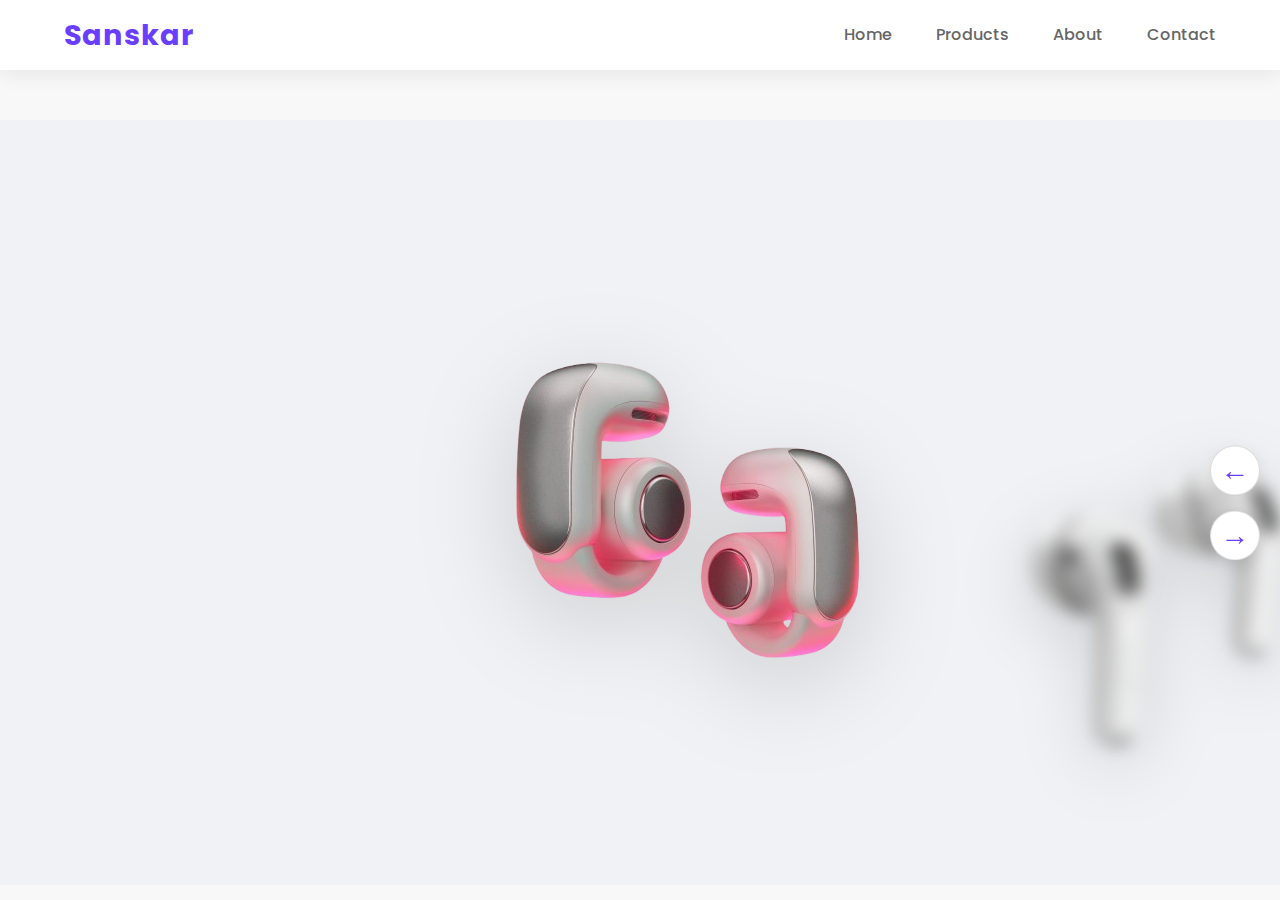
<file: index.html>
<!DOCTYPE html>
<html lang="en">
<head>
    <meta charset="UTF-8">
    <meta name="viewport" content="width=device-width, initial-scale=1.0">
    <title>Sanskar Audio</title>
    <link rel="stylesheet" href="styles.css">
    <link rel="icon" href="data:image/svg+xml,%3Csvg xmlns='http://www.w3.org/2000/svg' viewBox='0 0 100 100'%3E%3Ctext x='-5' y='90' font-size='100'%3E🎧%3C/text%3E%3C/svg%3E">
</head>
<body>

    <header>
        <div class="logo">
            Sanskar
        </div>
        <nav>
            <a href="#">Home</a>
            <a href="#">Products</a>
            <a href="#">About</a>
            <a href="#">Contact</a>
        </nav>
    </header>

    <div class="carousel">
        <div class="list">
            <div class="item">
                <img src="./images/61rZ6mSnVSL._SL1500_-removebg-preview (1).png" alt="PureSound Buds">
                <div class="introduce">
                    <div class="title">HIGH-FIDELITY SOUND</div>
                    <div class="topic">PureSound Buds</div>
                    <div class="des">
                        Experience unparalleled audio clarity with PureSound Buds. Designed for the true audiophile, every note comes alive.
                    </div>
                    <button class="seeMore">SEE MORE &#x2794;</button>
                </div>
                <div class="detail">
                    <div class="title">PureSound Buds Pro</div>
                    <div class="des">
                        Immersive soundscapes await. Featuring advanced audio codecs and custom drivers, these buds deliver studio-quality sound wherever you go.
                    </div>
                    <div class="specifications">
                        <div>
                            <p>DRIVER</p>
                            <p>10mm Dynamic</p>
                        </div>
                        <div>
                            <p>CODECS</p>
                            <p>AptX, LDAC</p>
                        </div>
                        <div>
                            <p>BATTERY</p>
                            <p>7 Hrs / 28 W Case</p>
                        </div>
                    </div>
                    <div class="checkout">
                        <button>ADD TO CART</button>
                        <button>BUY NOW</button>
                    </div>
                </div>
            </div>

            <div class="item">
                <img src="./images/CREA-1060_UOEB24_White_View2_Pink_RGB_7200x7200-removebg-preview.png" alt="Bloom Buds">
                <div class="introduce">
                    <div class="title">STYLE MEETS AUDIO</div>
                    <div class="topic">Bloom Buds</div>
                    <div class="des">
                        Elevate your look and your listening. Bloom Buds combine vibrant aesthetics with crystal-clear audio performance.
                    </div>
                    <button class="seeMore">SEE MORE &#x2794;</button>
                </div>
                <div class="detail">
                    <div class="title">Bloom Buds SE</div>
                    <div class="des">
                        Lightweight and colorful, these earbuds are designed for daily wear. Enjoy comfortable fit and reliable sound for all your favorite tunes.
                    </div>
                    <div class="specifications">
                        <div>
                            <p>DESIGN</p>
                            <p>Ergonomic</p>
                        </div>
                        <div>
                            <p>COLORS</p>
                            <p>Pastel Range</p>
                        </div>
                        <div>
                            <p>WEIGHT</p>
                            <p>4g Each</p>
                        </div>
                    </div>
                    <div class="checkout">
                        <button>ADD TO CART</button>
                        <button>BUY NOW</button>
                    </div>
                </div>
            </div>

            <div class="item">
                <img src="./images/ear-pods-on-transparent-background-png-removebg-preview.png" alt="Aero Pods">
                <div class="introduce">
                    <div class="title">EFFORTLESS CONNECT</div>
                    <div class="topic">Aero Pods</div>
                    <div class="des">
                        Seamless pairing and intuitive controls define the Aero Pods, making your listening experience truly effortless.
                    </div>
                    <button class="seeMore">SEE MORE &#x2794;</button>
                </div>
                <div class="detail">
                    <div class="title">Aero Pods Max</div>
                    <div class="des">
                        Quick-connect technology ensures you're always ready to go. Enjoy crisp calls and dynamic music playback with ease.
                    </div>
                    <div class="specifications">
                        <div>
                            <p>PAIRING</p>
                            <p>Instant</p>
                        </div>
                        <div>
                            <p>CONTROLS</p>
                            <p>Tap & Swipe</p>
                        </div>
                        <div>
                            <p>MIC</p>
                            <p>Dual Beamforming</p>
                        </div>
                    </div>
                    <div class="checkout">
                        <button>ADD TO CART</button>
                        <button>BUY NOW</button>
                    </div>
                </div>
            </div>

            <div class="item">
                <img src="./images/JBL-Tune-Beam-Wireless-ANC-Earbuds-removebg-preview.png" alt="Pulse Earbuds">
                <div class="introduce">
                    <div class="title">DYNAMIC BEATS</div>
                    <div class="topic">Pulse Earbuds</div>
                    <div class="des">
                        Feel the rhythm with Pulse Earbuds. Designed for powerful bass and energetic sound that moves with you.
                    </div>
                    <button class="seeMore">SEE MORE &#x2794;</button>
                </div>
                <div class="detail">
                    <div class="title">Pulse Earbuds XR</div>
                    <div class="des">
                        Ignite your workouts with powerful, distortion-free bass and a secure, sweat-resistant fit. Your ultimate fitness companion.
                    </div>
                    <div class="specifications">
                        <div>
                            <p>BASS</p>
                            <p>Enhanced</p>
                        </div>
                        <div>
                            <p>DURABILITY</p>
                            <p>IPX5 Rated</p>
                        </div>
                        <div>
                            <p>FIT</p>
                            <p>Sport Wing</p>
                        </div>
                    </div>
                    <div class="checkout">
                        <button>ADD TO CART</button>
                        <button>BUY NOW</button>
                    </div>
                </div>
            </div>

            <div class="item">
                <img src="./images/v6-tws-bluetooth-5-0-earbuds-black-1571980423140-removebg-preview.png" alt="Stealth Buds">
                <div class="introduce">
                    <div class="title">DISCREET POWER</div>
                    <div class="topic">Stealth Buds</div>
                    <div class="des">
                        Small in size, massive in sound. Stealth Buds offer high-performance audio in an incredibly discreet package.
                    </div>
                    <button class="seeMore">SEE MORE &#x2794;</button>
                </div>
                <div class="detail">
                    <div class="title">Stealth Buds Mini</div>
                    <div class="des">
                        Barely visible, yet always present. Enjoy rich, full-bodied sound from earbuds so compact you'll forget they're there.
                    </div>
                    <div class="specifications">
                        <div>
                            <p>SIZE</p>
                            <p>Ultra-Compact</p>
                        </div>
                        <div>
                            <p>CONNECT</p>
                            <p>Bluetooth 5.2</p>
                        </div>
                        <div>
                            <p>CONTROLS</p>
                            <p>Invisible Touch</p>
                        </div>
                    </div>
                    <div class="checkout">
                        <button>ADD TO CART</button>
                        <button>BUY NOW</button>
                    </div>
                </div>
            </div>

            <div class="item">
                <img src="./images/OIP-removebg-preview 435.png" alt="ProFlow Earbuds">
                <div class="introduce">
                    <div class="title">PROFESSIONAL GRADE</div>
                    <div class="topic">ProFlow Earbuds</div>
                    <div class="des">
                        Engineered for clarity in calls and precision in music, ProFlow Earbuds meet the demands of your busy life.
                    </div>
                    <button class="seeMore">SEE MORE &#x2794;</button>
                </div>
                <div class="detail">
                    <div class="title">ProFlow Earbuds Plus</div>
                    <div class="des">
                        Crystal-clear voice pickup and balanced audio delivery make these perfect for work and play. Long-lasting comfort and battery.
                    </div>
                    <div class="specifications">
                        <div>
                            <p>MICROPHONE</p>
                            <p>cVc Noise Canc.</p>
                        </div>
                        <div>
                            <p>BATTERY</p>
                            <p>9 Hrs / 36 W Case</p>
                        </div>
                        <div>
                            <p>CHARGING</p>
                            <p>Wireless</p>
                        </div>
                    </div>
                    <div class="checkout">
                        <button>ADD TO CART</button>
                        <button>BUY NOW</button>
                    </div>
                </div>
            </div>

        </div>

        <div class="arrows">
            <button id="prev">&#x2190;</button> <button id="next">&#x2192;</button> </div>

        <button id="back">BACK TO LIST</button>
    </div>

    <script src="script.js"></script>
</body>
</html>
</file>
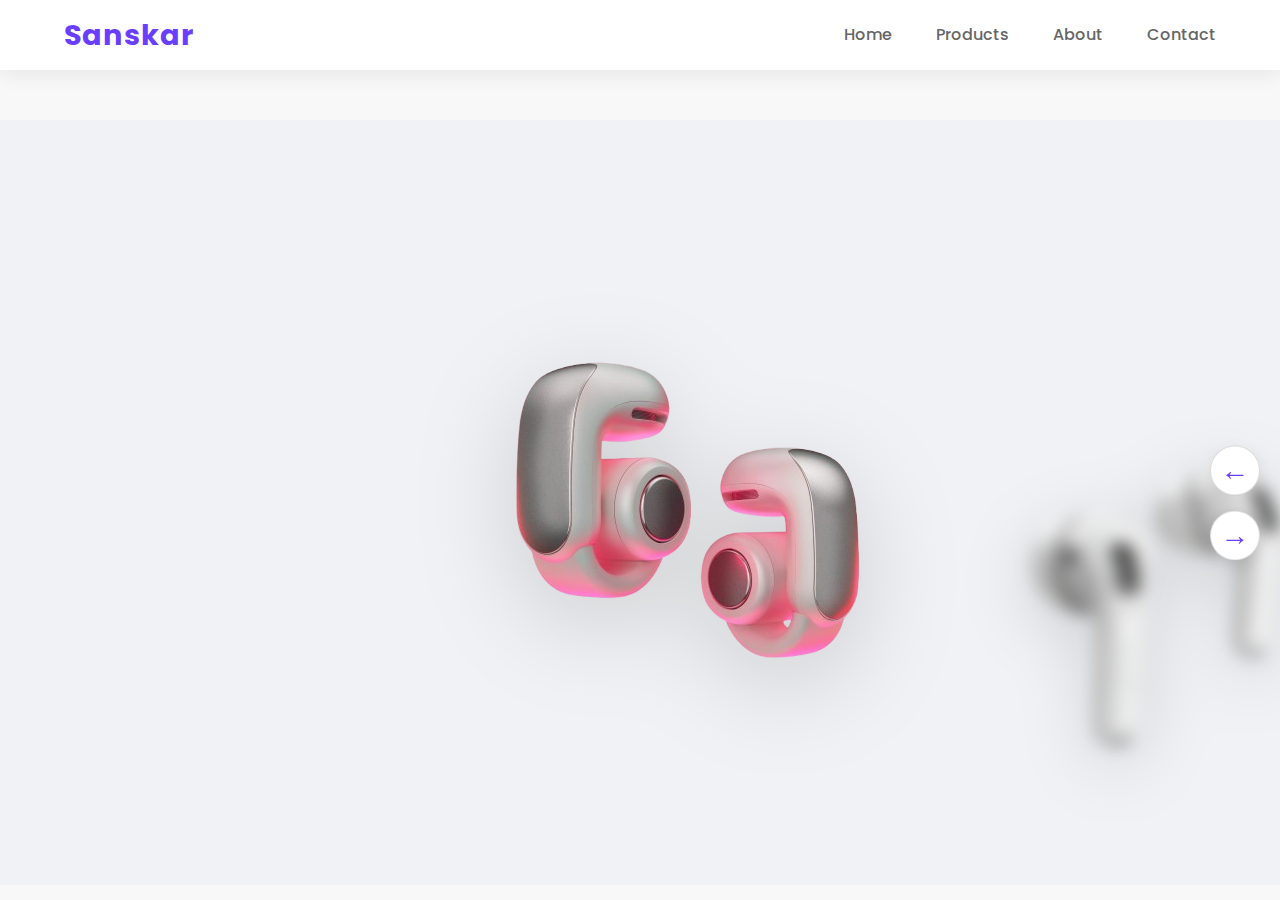
<file: main.html>
<!DOCTYPE html>
<html lang="en">
<head>
    <meta charset="UTF-8">
    <meta name="viewport" content="width=device-width, initial-scale=1.0">
    <title>Sanskar Audio</title>
    <link rel="stylesheet" href="styles.css">
    <link rel="icon" href="data:image/svg+xml,%3Csvg xmlns='http://www.w3.org/2000/svg' viewBox='0 0 100 100'%3E%3Ctext x='-5' y='90' font-size='100'%3E🎧%3C/text%3E%3C/svg%3E">
</head>
<body>

    <header>
        <div class="logo">
            Sanskar
        </div>
        <nav>
            <a href="#">Home</a>
            <a href="#">Products</a>
            <a href="#">About</a>
            <a href="#">Contact</a>
        </nav>
    </header>

    <div class="carousel">
        <div class="list">
            <div class="item">
                <img src="./images/61rZ6mSnVSL._SL1500_-removebg-preview (1).png" alt="PureSound Buds">
                <div class="introduce">
                    <div class="title">HIGH-FIDELITY SOUND</div>
                    <div class="topic">PureSound Buds</div>
                    <div class="des">
                        Experience unparalleled audio clarity with PureSound Buds. Designed for the true audiophile, every note comes alive.
                    </div>
                    <button class="seeMore">SEE MORE &#x2794;</button>
                </div>
                <div class="detail">
                    <div class="title">PureSound Buds Pro</div>
                    <div class="des">
                        Immersive soundscapes await. Featuring advanced audio codecs and custom drivers, these buds deliver studio-quality sound wherever you go.
                    </div>
                    <div class="specifications">
                        <div>
                            <p>DRIVER</p>
                            <p>10mm Dynamic</p>
                        </div>
                        <div>
                            <p>CODECS</p>
                            <p>AptX, LDAC</p>
                        </div>
                        <div>
                            <p>BATTERY</p>
                            <p>7 Hrs / 28 W Case</p>
                        </div>
                    </div>
                    <div class="checkout">
                        <button>ADD TO CART</button>
                        <button>BUY NOW</button>
                    </div>
                </div>
            </div>

            <div class="item">
                <img src="./images/CREA-1060_UOEB24_White_View2_Pink_RGB_7200x7200-removebg-preview.png" alt="Bloom Buds">
                <div class="introduce">
                    <div class="title">STYLE MEETS AUDIO</div>
                    <div class="topic">Bloom Buds</div>
                    <div class="des">
                        Elevate your look and your listening. Bloom Buds combine vibrant aesthetics with crystal-clear audio performance.
                    </div>
                    <button class="seeMore">SEE MORE &#x2794;</button>
                </div>
                <div class="detail">
                    <div class="title">Bloom Buds SE</div>
                    <div class="des">
                        Lightweight and colorful, these earbuds are designed for daily wear. Enjoy comfortable fit and reliable sound for all your favorite tunes.
                    </div>
                    <div class="specifications">
                        <div>
                            <p>DESIGN</p>
                            <p>Ergonomic</p>
                        </div>
                        <div>
                            <p>COLORS</p>
                            <p>Pastel Range</p>
                        </div>
                        <div>
                            <p>WEIGHT</p>
                            <p>4g Each</p>
                        </div>
                    </div>
                    <div class="checkout">
                        <button>ADD TO CART</button>
                        <button>BUY NOW</button>
                    </div>
                </div>
            </div>

            <div class="item">
                <img src="./images/ear-pods-on-transparent-background-png-removebg-preview.png" alt="Aero Pods">
                <div class="introduce">
                    <div class="title">EFFORTLESS CONNECT</div>
                    <div class="topic">Aero Pods</div>
                    <div class="des">
                        Seamless pairing and intuitive controls define the Aero Pods, making your listening experience truly effortless.
                    </div>
                    <button class="seeMore">SEE MORE &#x2794;</button>
                </div>
                <div class="detail">
                    <div class="title">Aero Pods Max</div>
                    <div class="des">
                        Quick-connect technology ensures you're always ready to go. Enjoy crisp calls and dynamic music playback with ease.
                    </div>
                    <div class="specifications">
                        <div>
                            <p>PAIRING</p>
                            <p>Instant</p>
                        </div>
                        <div>
                            <p>CONTROLS</p>
                            <p>Tap & Swipe</p>
                        </div>
                        <div>
                            <p>MIC</p>
                            <p>Dual Beamforming</p>
                        </div>
                    </div>
                    <div class="checkout">
                        <button>ADD TO CART</button>
                        <button>BUY NOW</button>
                    </div>
                </div>
            </div>

            <div class="item">
                <img src="./images/JBL-Tune-Beam-Wireless-ANC-Earbuds-removebg-preview.png" alt="Pulse Earbuds">
                <div class="introduce">
                    <div class="title">DYNAMIC BEATS</div>
                    <div class="topic">Pulse Earbuds</div>
                    <div class="des">
                        Feel the rhythm with Pulse Earbuds. Designed for powerful bass and energetic sound that moves with you.
                    </div>
                    <button class="seeMore">SEE MORE &#x2794;</button>
                </div>
                <div class="detail">
                    <div class="title">Pulse Earbuds XR</div>
                    <div class="des">
                        Ignite your workouts with powerful, distortion-free bass and a secure, sweat-resistant fit. Your ultimate fitness companion.
                    </div>
                    <div class="specifications">
                        <div>
                            <p>BASS</p>
                            <p>Enhanced</p>
                        </div>
                        <div>
                            <p>DURABILITY</p>
                            <p>IPX5 Rated</p>
                        </div>
                        <div>
                            <p>FIT</p>
                            <p>Sport Wing</p>
                        </div>
                    </div>
                    <div class="checkout">
                        <button>ADD TO CART</button>
                        <button>BUY NOW</button>
                    </div>
                </div>
            </div>

            <div class="item">
                <img src="./images/v6-tws-bluetooth-5-0-earbuds-black-1571980423140-removebg-preview.png" alt="Stealth Buds">
                <div class="introduce">
                    <div class="title">DISCREET POWER</div>
                    <div class="topic">Stealth Buds</div>
                    <div class="des">
                        Small in size, massive in sound. Stealth Buds offer high-performance audio in an incredibly discreet package.
                    </div>
                    <button class="seeMore">SEE MORE &#x2794;</button>
                </div>
                <div class="detail">
                    <div class="title">Stealth Buds Mini</div>
                    <div class="des">
                        Barely visible, yet always present. Enjoy rich, full-bodied sound from earbuds so compact you'll forget they're there.
                    </div>
                    <div class="specifications">
                        <div>
                            <p>SIZE</p>
                            <p>Ultra-Compact</p>
                        </div>
                        <div>
                            <p>CONNECT</p>
                            <p>Bluetooth 5.2</p>
                        </div>
                        <div>
                            <p>CONTROLS</p>
                            <p>Invisible Touch</p>
                        </div>
                    </div>
                    <div class="checkout">
                        <button>ADD TO CART</button>
                        <button>BUY NOW</button>
                    </div>
                </div>
            </div>

            <div class="item">
                <img src="./images/OIP-removebg-preview 435.png" alt="ProFlow Earbuds">
                <div class="introduce">
                    <div class="title">PROFESSIONAL GRADE</div>
                    <div class="topic">ProFlow Earbuds</div>
                    <div class="des">
                        Engineered for clarity in calls and precision in music, ProFlow Earbuds meet the demands of your busy life.
                    </div>
                    <button class="seeMore">SEE MORE &#x2794;</button>
                </div>
                <div class="detail">
                    <div class="title">ProFlow Earbuds Plus</div>
                    <div class="des">
                        Crystal-clear voice pickup and balanced audio delivery make these perfect for work and play. Long-lasting comfort and battery.
                    </div>
                    <div class="specifications">
                        <div>
                            <p>MICROPHONE</p>
                            <p>cVc Noise Canc.</p>
                        </div>
                        <div>
                            <p>BATTERY</p>
                            <p>9 Hrs / 36 W Case</p>
                        </div>
                        <div>
                            <p>CHARGING</p>
                            <p>Wireless</p>
                        </div>
                    </div>
                    <div class="checkout">
                        <button>ADD TO CART</button>
                        <button>BUY NOW</button>
                    </div>
                </div>
            </div>

        </div>

        <div class="arrows">
            <button id="prev">&#x2190;</button> <button id="next">&#x2192;</button> </div>

        <button id="back">BACK TO LIST</button>
    </div>

    <script src="script.js"></script>
</body>
</html>
</file>
<file: styles.css>
/* --- Global Styles --- */
/* Poppins for general text */
@import url('https://fonts.googleapis.com/css2?family=Poppins:wght@300;400;500;600;700;800;900&display=swap');

/* Basic reset for consistent styling */
* {
    margin: 0;
    padding: 0;
    box-sizing: border-box;
}

body {
    background-color: #F8F8F8; /* A slightly warmer, modern off-white */
    font-family: 'Poppins', sans-serif; /* Poppins as the primary font */
    color: #333; /* Darker text for better readability */
    overflow-x: hidden; /* Prevent horizontal scroll issues */
    line-height: 1.6;
}

:root {
    /* Adjusted transition variables for a slightly different feel */
    --item1-transform: translateX(-110%) translateY(-7%) scale(1.6); /* Slightly more aggressive transform */
    --item1-filter: blur(35px); /* Increased blur */
    --item1-zIndex: 11;
    --item1-opacity: 0;

    --item2-transform: translateX(0); /* Active item */
    --item2-filter: blur(0px);
    --item2-zIndex: 10;
    --item2-opacity: 1;

    --item3-transform: translate(60%, 15%) scale(0.7); /* **Adjusted: More to right, smaller** */
    --item3-filter: blur(12px);
    --item3-zIndex: 9;
    --item3-opacity: 1;

    --item4-transform: translate(110%, 25%) scale(0.4); /* **Adjusted: More to right, much smaller** */
    --item4-filter: blur(35px);
    --item4-zIndex: 8;
    --item4-opacity: 1;

    --item5-transform: translate(150%, 35%) scale(0.2); /* **Adjusted: More to right, even smaller** */
    --item5-filter: blur(45px);
    --item5-zIndex: 7;
    --item5-opacity: 0;

    /* Initial state for items beyond the visible 5 (e.g., the 6th item) */
    --item6-initial-transform: translate(170%, 40%) scale(0.1); /* Even smaller and further */
    --item6-initial-filter: blur(50px);
    --item6-initial-opacity: 0;
    --item6-initial-zIndex: 6;

    /* New variables for consistent colors and better theming */
    --primary-color: #693EFF; /* Your existing purple */
    --accent-color: #FF5C5C; /* A vibrant accent for highlights */
    --text-dark: #1A1A1A;
    --text-light: #666;
    --border-light: rgba(85, 85, 85, 0.2);
    --shadow-light: rgba(0, 0, 0, 0.08);
    --shadow-medium: rgba(0, 0, 0, 0.15);
    --gradient-start: #3A1C71;
    --gradient-end: #D76D77;
}

/* --- Header Styling --- */
header {
    width: 100%;
    max-width: 1400px;
    display: flex;
    justify-content: space-between;
    align-items: center;
    margin: auto;
    height: 70px;
    padding: 0 5%;
    background: #FFFFFF;
    box-shadow: 0 4px 20px var(--shadow-light);
    position: relative;
    z-index: 100;
}

header .logo {
    font-family: 'Poppins', sans-serif;
    font-weight: 700;
    font-size: 1.8em;
    color: var(--primary-color);
    letter-spacing: 1px;
}

header nav a {
    margin-left: 40px;
    text-decoration: none;
    color: var(--text-light);
    font-weight: 500;
    transition: color 0.3s ease-in-out, transform 0.2s ease;
    position: relative;
    padding: 5px 0;
}

header nav a::after {
    content: '';
    position: absolute;
    width: 0;
    height: 2px;
    background-color: var(--primary-color);
    left: 0;
    bottom: 0;
    transition: width 0.3s ease-in-out;
}

header nav a:hover {
    color: var(--primary-color);
    transform: translateY(-2px);
}

header nav a:hover::after {
    width: 100%;
}

/* --- Carousel --- */
.carousel {
    position: relative;
    height: 85vh;
    overflow: hidden;
    margin-top: 50px;
    display: flex;
    align-items: center;
    background-color: #F0F2F5;
}

.carousel::before {
    width: 550px;
    height: 350px;
    content: '';
    background-image: linear-gradient(70deg, var(--gradient-start), var(--gradient-end));
    position: absolute;
    z-index: -1;
    border-radius: 30% 70% 50% 50% / 60% 40% 60% 40%;
    filter: blur(180px);
    top: 50%;
    left: 50%;
    transform: translate(-10%, -50%);
    transition: transform 1.2s cubic-bezier(0.65, 0, 0.35, 1), filter 1s ease-in-out;
}

.carousel.showDetail::before {
    transform: translate(-100%, -50%) rotate(90deg) scale(1.2);
    filter: blur(150px);
}

.carousel .list {
    position: absolute;
    width: 100%;
    max-width: 1400px;
    height: 90%;
    left: 50%;
    transform: translateX(-50%);
    display: flex;
    align-items: center;
}

.carousel .list .item {
    position: absolute;
    left: 0%;
    width: 70%;
    height: 100%;
    font-size: 16px;
    transition: left 0.6s cubic-bezier(0.65, 0, 0.35, 1),
                opacity 0.6s cubic-bezier(0.65, 0, 0.35, 1),
                width 0.6s cubic-bezier(0.65, 0, 0.35, 1);
    display: flex;
    align-items: center;
    justify-content: center;
    pointer-events: none;
}

/* Initial state for the 6th item and beyond */
.carousel .list .item:nth-child(n + 6) {
    transform: var(--item6-initial-transform);
    filter: var(--item6-initial-filter);
    opacity: var(--item6-initial-opacity);
    z-index: var(--item6-initial-zIndex);
    pointer-events: none;
}

/* Active item (nth-child(2)) receives focus */
.carousel .list .item:nth-child(2) {
    z-index: var(--item2-zIndex);
    transform: var(--item2-transform);
    filter: var(--item2-filter);
    pointer-events: auto;
}

.carousel .list .item img {
    width: auto;
    max-width: 600px;
    position: absolute;
    right: -5%; /* **Adjusted: Moved further right from 5% to -5%** */
    top: 50%;
    transform: translateY(-50%);
    transition: right 1.5s cubic-bezier(0.65, 0, 0.35, 1), transform 0.5s ease-in-out;
    filter: drop-shadow(0 25px 50px var(--shadow-medium));
    z-index: 1;
}

.carousel .list .item:nth-child(2) img:hover {
    transform: translateY(-50%) scale(1.05);
}

/* --- Introduce Section (for current item) --- */
.carousel .list .item .introduce {
    opacity: 0;
    pointer-events: none;
    position: absolute;
    top: 50%;
    left: 10%;
    transform: translateY(-50%);
    width: 40%;
    max-width: 400px;
    text-align: left;
    padding-right: 30px;
    z-index: 20;
    transition: opacity 0.5s ease-in-out; /* Added for smoother fade */
}

.carousel .list .item:nth-child(2) .introduce {
    opacity: 1;
    pointer-events: auto;
    transition: opacity 0.5s ease-in-out;
}

.carousel .list .item .introduce .title {
    font-size: 1.1em;
    font-weight: 600;
    line-height: 1em;
    color: var(--accent-color);
    text-transform: uppercase;
    letter-spacing: 2px;
    margin-bottom: 10px;
}

.carousel .list .item .introduce .topic {
    font-size: 4.8em;
    font-weight: 800;
    line-height: 1.1;
    color: var(--text-dark);
    margin-bottom: 25px;
    text-shadow: 2px 2px 5px rgba(0, 0, 0, 0.05);
}

.carousel .list .item .introduce .des {
    font-size: 1em;
    color: var(--text-light);
    line-height: 1.7;
    margin-bottom: 35px;
    overflow: hidden;
    text-overflow: ellipsis;
    display: -webkit-box;
    -webkit-line-clamp: 4;
    -webkit-box-orient: vertical;
}

.carousel .list .item .introduce .seeMore {
    font-family: 'Poppins', sans-serif;
    margin-top: 1.5em;
    padding: 14px 35px;
    border: none;
    background-color: var(--primary-color);
    color: #fff;
    font-weight: 600;
    letter-spacing: 1px;
    border-radius: 50px;
    cursor: pointer;
    transition: background-color 0.3s ease-in-out, transform 0.2s ease, box-shadow 0.3s ease;
    box-shadow: 0 10px 25px rgba(105, 62, 255, 0.35);
    z-index: 25;
    position: relative;
}

.carousel .list .item .introduce .seeMore:hover {
    background-color: #532ce5;
    transform: translateY(-4px);
    box-shadow: 0 15px 30px rgba(105, 62, 255, 0.45);
}

/* --- Item Positioning & Filtering --- */
.carousel .list .item:nth-child(1) {
    transform: var(--item1-transform);
    filter: var(--item1-filter);
    z-index: var(--item1-zIndex);
    opacity: var(--item1-opacity);
    pointer-events: none;
}

.carousel .list .item:nth-child(3) {
    transform: var(--item3-transform);
    filter: var(--item3-filter);
    z-index: var(--item3-zIndex);
}

.carousel .list .item:nth-child(4) {
    transform: var(--item4-transform);
    filter: var(--item4-filter);
    z-index: var(--item4-zIndex);
}

.carousel .list .item:nth-child(5) {
    transform: var(--item5-transform);
    filter: var(--item5-filter);
    opacity: var(--item5-opacity);
    pointer-events: none;
}

/* --- Animation for text in active item --- */
.carousel .list .item:nth-child(2) .introduce .title,
.carousel .list .item:nth-child(2) .introduce .topic,
.carousel .list .item:nth-child(2) .introduce .des,
.carousel .list .item:nth-child(2) .introduce .seeMore {
    opacity: 0;
    animation: showContent 0.8s cubic-bezier(0.25, 0.46, 0.45, 0.94) 1 forwards;
}

@keyframes showContent {
    from {
        transform: translateY(40px);
        filter: blur(15px);
        opacity: 0;
    }
    to {
        transform: translateY(0);
        opacity: 1;
        filter: blur(0px);
    }
}

.carousel .list .item:nth-child(2) .introduce .title {
    animation-delay: 0.9s;
}
.carousel .list .item:nth-child(2) .introduce .topic {
    animation-delay: 1.1s;
}
.carousel .list .item:nth-child(2) .introduce .des {
    animation-delay: 1.3s;
}
.carousel .list .item:nth-child(2) .introduce .seeMore {
    animation-delay: 1.5s;
}

/* --- Next/Previous Click Animations --- */
.carousel.next .item:nth-child(1) {
    animation: transformFromPosition2 0.5s ease-in-out 1 forwards;
}
@keyframes transformFromPosition2 {
    from {
        transform: var(--item2-transform);
        filter: var(--item2-filter);
        opacity: var(--item2-opacity);
    }
}
.carousel.next .item:nth-child(2) {
    animation: transformFromPosition3 0.7s ease-in-out 1 forwards;
}
@keyframes transformFromPosition3 {
    from {
        transform: var(--item3-transform);
        filter: var(--item3-filter);
        opacity: var(--item3-opacity);
    }
}
.carousel.next .item:nth-child(3) {
    animation: transformFromPosition4 0.9s ease-in-out 1 forwards;
}
@keyframes transformFromPosition4 {
    from {
        transform: var(--item4-transform);
        filter: var(--item4-filter);
        opacity: var(--item4-opacity);
    }
}
.carousel.next .item:nth-child(4) {
    animation: transformFromPosition5 1.1s ease-in-out 1 forwards;
}
@keyframes transformFromPosition5 {
    from {
        transform: var(--item5-transform);
        filter: var(--item5-filter);
        opacity: var(--item5-opacity);
    }
}
.carousel.next .item:nth-child(5) {
    animation: transformFromPosition6 1.3s ease-in-out 1 forwards;
}
@keyframes transformFromPosition6 {
    from {
        transform: var(--item6-initial-transform);
        filter: var(--item6-initial-filter);
        opacity: var(--item6-initial-opacity);
    }
}

/* --- Previous Click Animations --- */
.carousel.prev .list .item:nth-child(6) {
    animation: transformFromPosition5 0.5s ease-in-out 1 forwards;
}
.carousel.prev .list .item:nth-child(5) {
    animation: transformFromPosition4 0.7s ease-in-out 1 forwards;
}
.carousel.prev .list .item:nth-child(4) {
    animation: transformFromPosition3 0.9s ease-in-out 1 forwards;
}
.carousel.prev .list .item:nth-child(3) {
    animation: transformFromPosition2 1.1s ease-in-out 1 forwards;
}
.carousel.prev .list .item:nth-child(2) {
    animation: transformFromPosition1 1.3s ease-in-out 1 forwards;
}
@keyframes transformFromPosition1 {
    from {
        transform: var(--item1-transform);
        filter: var(--item1-filter);
        opacity: var(--item1-opacity);
    }
}

/* --- Detail View --- */
.carousel .list .item .detail {
    position: absolute;
    top: 50%;
    right: 0;
    transform: translateY(-50%);
    width: 50%;
    max-width: 600px;
    height: 100%;
    display: flex;
    flex-direction: column;
    justify-content: center;
    align-items: flex-start;
    text-align: left;
    background: rgba(255, 255, 255, 0.95);
    backdrop-filter: blur(15px);
    padding: 40px;
    border-left: 1px solid rgba(0, 0, 0, 0.05);
    box-shadow: -10px 0 30px rgba(0, 0, 0, 0.1);
    opacity: 0;
    pointer-events: none;
    transition: opacity 0.6s ease-in-out;
    z-index: 20;
}

/* Specific styles for active detail view */
.carousel.showDetail .list .item:nth-child(3),
.carousel.showDetail .list .item:nth-child(4),
.carousel.showDetail .list .item:nth-child(5),
.carousel.showDetail .list .item:nth-child(6) {
    left: 100%;
    opacity: 0;
    pointer-events: none;
}

.carousel.showDetail .list .item:nth-child(2) {
    width: 100%;
}

.carousel.showDetail .list .item:nth-child(2) .introduce {
    opacity: 0;
    pointer-events: none;
}

.carousel.showDetail .list .item:nth-child(2) img {
    right: auto;
    left: 20%; /* **Adjusted: Moves less to left when in detail view** */
    transform: translateY(-50%) scale(0.7); /* **Adjusted: Scales down the image, subtle effect** */
    max-width: 40%;
    filter: drop-shadow(0 15px 30px rgba(0, 0, 0, 0.1));
    transition: left 0.8s cubic-bezier(0.65, 0, 0.35, 1), transform 0.8s cubic-bezier(0.65, 0, 0.35, 1); /* **Adjusted transition** */
}

.carousel.showDetail .list .item:nth-child(2) .detail {
    opacity: 1;
    pointer-events: auto;
    width: 45%;
    position: absolute;
    right: 5%;
    transform: translateY(-50%);
    padding: 40px;
    justify-content: center;
}

.carousel.showDetail .list .item:nth-child(2) .detail .title {
    font-size: 3.5em;
    font-weight: 700;
    color: var(--text-dark);
    margin-bottom: 15px;
    line-height: 1.2;
}

.carousel.showDetail .list .item:nth-child(2) .detail .des {
    font-size: 1.1em;
    color: var(--text-light);
    margin-bottom: 30px;
    max-height: 150px;
    overflow-y: auto;
    padding-right: 10px;
}

.carousel.showDetail .list .item:nth-child(2) .detail .specifications {
    display: flex;
    gap: 25px;
    width: 100%;
    border-top: 1px solid var(--border-light);
    border-bottom: 1px solid var(--border-light);
    margin-top: 20px;
    padding: 20px 0;
    justify-content: flex-start;
    flex-wrap: wrap;
}

.carousel.showDetail .list .item:nth-child(2) .detail .specifications div {
    min-width: 90px;
    text-align: left;
    flex-shrink: 0;
    padding: 5px 10px;
    background: #F9F9F9;
    border-radius: 8px;
}

.carousel.showDetail .list .item:nth-child(2) .detail .specifications div p:nth-child(1) {
    font-weight: 700;
    color: var(--primary-color);
    margin-bottom: 5px;
    font-size: 0.9em;
    text-transform: uppercase;
    letter-spacing: 0.5px;
}

.carousel.showDetail .list .item:nth-child(2) .detail .specifications div p:nth-child(2) {
    font-size: 0.95em;
    color: var(--text-dark);
}

.carousel.showDetail .list .item:nth-child(2) .checkout {
    display: flex;
    justify-content: flex-start;
    width: 100%;
    margin-top: 30px;
}

.carousel.showDetail .list .item:nth-child(2) .checkout button {
    font-family: 'Poppins', sans-serif;
    border: 1px solid var(--primary-color);
    background-color: transparent;
    margin-right: 15px;
    padding: 12px 25px;
    letter-spacing: 1px;
    font-weight: 600;
    border-radius: 50px;
    cursor: pointer;
    transition: background-color 0.3s ease-in-out, color 0.3s ease-in-out, transform 0.2s ease;
}

.carousel.showDetail .list .item:nth-child(2) .checkout button:nth-child(1) {
    color: var(--primary-color);
}

.carousel.showDetail .list .item:nth-child(2) .checkout button:nth-child(1):hover {
    background-color: var(--primary-color);
    color: #fff;
    transform: translateY(-3px);
}

.carousel.showDetail .list .item:nth-child(2) .checkout button:nth-child(2) {
    background-color: var(--primary-color);
    color: #eee;
    box-shadow: 0 10px 25px rgba(105, 62, 255, 0.35);
}

.carousel.showDetail .list .item:nth-child(2) .checkout button:nth-child(2):hover {
    background-color: #532ce5;
    transform: translateY(-3px);
    box-shadow: 0 15px 30px rgba(105, 62, 255, 0.45);
}

/* Animation for detail content reveal */
.carousel.showDetail .list .item:nth-child(2) .detail .title,
.carousel.showDetail .list .item:nth-child(2) .detail .des,
.carousel.showDetail .list .item:nth-child(2) .detail .specifications,
.carousel.showDetail .list .item:nth-child(2) .detail .checkout {
    opacity: 0;
    animation: showContent 0.8s cubic-bezier(0.25, 0.46, 0.45, 0.94) 1 forwards;
}

.carousel.showDetail .list .item:nth-child(2) .detail .des {
    animation-delay: 1.2s;
}
.carousel.showDetail .list .item:nth-child(2) .detail .specifications {
    animation-delay: 1.4s;
}
.carousel.showDetail .list .item:nth-child(2) .detail .checkout {
    animation-delay: 1.6s;
}

/* --- Arrows --- */
.arrows {
    position: absolute;
    top: 50%;
    right: 20px;
    transform: translateY(-50%);
    display: flex;
    flex-direction: column;
    gap: 15px;
    z-index: 50;
}

#prev,
#next {
    width: 50px;
    height: 50px;
    border-radius: 50%;
    background-color: #FFF;
    border: 1px solid var(--border-light);
    font-size: 1.8em;
    color: var(--primary-color);
    display: flex;
    justify-content: center;
    align-items: center;
    cursor: pointer;
    box-shadow: 0 5px 15px var(--shadow-light);
    transition: background-color 0.3s ease, transform 0.2s ease, box-shadow 0.3s ease;
}

#prev:hover,
#next:hover {
    background-color: var(--primary-color);
    color: #fff;
    transform: translateY(-3px) scale(1.05);
    box-shadow: 0 8px 20px rgba(105, 62, 255, 0.25);
}

/* --- Back Button --- */
#back {
    position: absolute;
    z-index: 100;
    top: 20px;
    left: 20px;
    transform: none;
    border: 1px solid var(--primary-color);
    background-color: #F8F8F8;
    color: var(--primary-color);
    font-family: 'Poppins', sans-serif;
    font-weight: 600;
    letter-spacing: 0.5px;
    padding: 10px 20px;
    opacity: 0;
    pointer-events: none;
    transition: opacity 0.3s ease-in-out, background-color 0.3s ease, color 0.3s ease, border-color 0.3s ease, transform 0.2s ease;
    border-radius: 8px;
    font-size: 0.95em;
    box-shadow: 0 5px 15px rgba(105, 62, 255, 0.2);
}

#back:hover {
    color: #fff;
    background-color: var(--primary-color);
    transform: translateY(-2px);
    box-shadow: 0 8px 20px rgba(105, 62, 255, 0.3);
}

.carousel.showDetail #back {
    opacity: 1;
    pointer-events: auto;
}

.carousel.showDetail #prev,
.carousel.showDetail #next {
    opacity: 0;
    pointer-events: none;
}

/* --- Responsive Design --- */
@media screen and (max-width: 991px) {
    header {
        height: 60px;
        font-size: 0.9em;
    }
    header .logo {
        font-size: 1.5em;
    }
    header nav a {
        margin-left: 25px;
    }

    .carousel {
        height: 75vh;
        margin-top: 30px;
    }
    .carousel::before {
        width: 400px;
        height: 250px;
        filter: blur(150px);
    }
    .carousel.showDetail::before {
        filter: blur(120px);
    }

    .carousel .list .item {
        width: 90%;
        font-size: 14px;
    }
    .carousel .list .item .introduce {
        width: 45%;
        padding-right: 15px;
        left: 5%;
    }
    .carousel .list .item .introduce .topic {
        font-size: 3.5em;
    }
    .carousel .list .item img {
        max-width: 450px;
        right: 0%; /* **Adjusted for tablets** */
    }

    /* ShowDetail for Tablet */
    .carousel.showDetail .list .item:nth-child(2) img {
        max-width: 40%;
        left: 15%; /* **Adjusted for tablets** */
        transform: translateY(-50%) scale(0.75); /* **Adjusted for tablets** */
    }
    .carousel.showDetail .list .item:nth-child(2) .detail {
        width: 50%;
        right: 5%;
        padding: 30px;
    }
    .carousel.showDetail .list .item:nth-child(2) .detail .title {
        font-size: 2.5em;
    }
    .carousel.showDetail .list .item:nth-child(2) .detail .des {
        max-height: 120px;
        font-size: 0.9em;
    }
    .carousel.showDetail .list .item:nth-child(2) .detail .specifications {
        gap: 15px;
        padding: 15px 0;
        overflow-x: auto;
        justify-content: flex-start;
    }
    .carousel.showDetail .list .item:nth-child(2) .detail .specifications div {
        min-width: 80px;
        padding: 5px;
        text-align: left;
    }
    .carousel.showDetail .list .item:nth-child(2) .checkout {
        justify-content: flex-start;
    }

    .arrows {
        right: 10px;
        gap: 10px;
    }
    #prev, #next {
        width: 45px;
        height: 45px;
        font-size: 1.5em;
    }
    #back {
        top: 15px;
        left: 15px;
        padding: 8px 15px;
        font-size: 0.85em;
    }
}

@media screen and (max-width: 767px) {
    header {
        height: 50px;
        padding: 0 4%;
    }
    header .logo {
        font-size: 1.2em;
    }
    header nav {
        display: none;
    }

    .carousel {
        height: 100vh;
        margin-top: 20px;
        align-items: flex-start;
        padding-top: 20px;
    }
    .carousel::before {
        width: 300px;
        height: 200px;
        filter: blur(100px);
        transform: translate(-30%, -30%);
    }
    .carousel.showDetail::before {
        transform: translate(-100%, -50%) rotate(90deg) scale(1);
        filter: blur(80px);
    }

    .carousel .list {
        height: 95%;
        justify-content: center;
        align-items: flex-start;
        padding-top: 50px;
    }
    .carousel .list .item {
        width: 100%;
        font-size: 12px;
        flex-direction: column;
        justify-content: flex-start;
        position: relative;
        height: auto;
        left: 0;
        transform: none !important;
        filter: none !important;
        opacity: 1 !important;
        z-index: auto !important;
        pointer-events: auto !important;
        display: none;
        padding: 0 4%;
        top: 0;
    }

    .carousel .list .item:nth-child(2) {
        display: flex;
        flex-direction: column;
        justify-content: flex-start;
        align-items: center;
        height: auto;
        position: relative;
        width: 100%;
    }
    .carousel .list .item:nth-child(n + 3):not(.carousel.showDetail .list .item:nth-child(2)) {
        display: none;
    }

    .carousel .list .item img {
        position: relative;
        width: 70%;
        max-width: 300px;
        right: auto;
        top: auto;
        transform: none;
        margin-bottom: 30px;
        filter: drop-shadow(0 15px 30px rgba(0, 0, 0, 0.1));
    }
    .carousel .list .item:nth-child(2) img:hover {
        transform: none;
    }

    .carousel .list .item .introduce {
        position: relative;
        width: 100%;
        left: 0;
        top: auto;
        transform: none;
        text-align: center;
        padding-right: 0;
        opacity: 1;
        pointer-events: auto;
    }
    .carousel .list .item .introduce .topic {
        font-size: 2.5em;
        margin-bottom: 15px;
    }
    .carousel .list .item .introduce .des {
        font-size: 0.9em;
        -webkit-line-clamp: 5;
        margin-bottom: 25px;
    }
    .carousel .list .item .introduce .seeMore {
        width: 80%;
        max-width: 300px;
        padding: 12px 25px;
        margin-bottom: 30px;
    }

    /* ShowDetail for Mobile (Stacked Layout) */
    .carousel.showDetail .list .item:nth-child(2) {
        flex-direction: column;
        align-items: center;
        padding-top: 20px;
        justify-content: flex-start;
    }
    .carousel.showDetail .list .item:nth-child(2) img {
        margin-right: 0; /* Reset margin */
        left: auto; /* Reset left */
        transform: translateY(-50%) scale(0.6); /* **Adjusted for mobile detail view** */
        max-width: 150px; /* Smaller image in mobile detail */
        margin-bottom: 20px;
    }
    .carousel.showDetail .list .item:nth-child(2) .detail {
        position: relative;
        width: 100%;
        top: auto;
        right: auto;
        transform: none;
        text-align: center;
        border-left: none;
        box-shadow: none;
        background: transparent;
        backdrop-filter: none;
        padding: 0 4%;
        opacity: 1;
        pointer-events: auto;
    }
    .carousel.showDetail .list .item:nth-child(2) .detail .title {
        font-size: 2em;
        margin-bottom: 10px;
    }
    .carousel.showDetail .list .item:nth-child(2) .detail .des {
        font-size: 0.9em;
        max-height: 100px;
        margin-bottom: 20px;
        padding-right: 0;
    }
    .carousel.showDetail .list .item:nth-child(2) .detail .specifications {
        flex-direction: column;
        align-items: center;
        border-top: none;
        border-bottom: none;
        margin-top: 15px;
        padding: 15px 0;
        gap: 10px;
    }
    .carousel.showDetail .list .item:nth-child(2) .detail .specifications div {
        width: 80%;
        max-width: 250px;
        margin-bottom: 0;
        text-align: center;
    }
    .carousel.showDetail .list .item:nth-child(2) .checkout {
        flex-direction: column;
        align-items: center;
        margin-top: 20px;
    }
    .carousel.showDetail .list .item:nth-child(2) .checkout button {
        width: 80%;
        max-width: 280px;
        margin: 0 0 15px 0;
    }

    /* Hide arrows on mobile when in carousel view (unless landscape) */
    .arrows {
        opacity: 0;
        pointer-events: none;
    }
    /* Show back button always on mobile when in detail view, positioned differently */
    #back {
        position: fixed;
        top: 20px;
        left: 20px;
        transform: none;
        width: auto;
        padding: 8px 15px;
        font-size: 0.8em;
        letter-spacing: 1px;
        border: 1px solid var(--border-light);
        border-radius: 5px;
        background-color: #fff;
        box-shadow: 0 2px 5px rgba(0,0,0,0.1);
    }
    #back:hover {
        transform: none;
    }

    .carousel.showDetail #back {
        opacity: 1;
    }
}

/* Landscape orientation for smaller mobile devices */
@media screen and (max-height: 500px) and (max-width: 900px) and (orientation: landscape) {
    .carousel {
        height: 100vh;
        margin-top: 0;
        padding-top: 0;
        align-items: center;
    }
    .carousel .list {
        padding-top: 0;
        flex-direction: row;
        height: 100%;
        justify-content: center;
        align-items: center;
    }
    .carousel .list .item {
        flex-direction: row;
        height: 80%;
        width: 90%;
        max-width: none;
        justify-content: center;
        align-items: center;
        padding: 0 2%;
    }
    .carousel .list .item img {
        width: 45%;
        max-width: 250px;
        margin-bottom: 0;
        margin-right: 30px;
    }
    .carousel .list .item .introduce {
        width: 50%;
        text-align: left;
    }
    .carousel .list .item .introduce .topic {
        font-size: 2em;
    }
    .carousel .list .item .introduce .des {
        -webkit-line-clamp: 3;
        font-size: 0.85em;
    }
    .carousel .list .item .introduce .seeMore {
        width: auto;
        max-width: none;
        margin-bottom: 0;
    }
    .arrows {
        opacity: 1;
        pointer-events: auto;
        top: 50%;
        right: 15px;
        transform: translateY(-50%);
        flex-direction: column;
        gap: 10px;
    }
    #prev, #next {
        width: 40px;
        height: 40px;
        font-size: 1.2em;
    }
    #back {
        top: 15px;
        left: 15px;
        font-size: 0.7em;
        padding: 6px 12px;
    }

    .carousel.showDetail .list .item:nth-child(2) {
        flex-direction: row;
        justify-content: center;
        align-items: center;
        padding-top: 0;
    }
    .carousel.showDetail .list .item:nth-child(2) img {
        margin-right: 30px;
        margin-bottom: 0;
        max-width: 200px;
        width: auto;
    }
    .carousel.showDetail .list .item:nth-child(2) .detail {
        text-align: left;
        padding: 0;
        width: 50%;
    }
    .carousel.showDetail .list .item:nth-child(2) .detail .title {
        font-size: 1.8em;
    }
    .carousel.showDetail .list .item:nth-child(2) .detail .des {
        max-height: 80px;
    }
    .carousel.showDetail .list .item:nth-child(2) .detail .specifications {
        flex-direction: row;
        justify-content: flex-start;
        flex-wrap: wrap;
        padding: 10px 0;
    }
    .carousel.showDetail .list .item:nth-child(2) .detail .specifications div {
        width: auto;
        margin-bottom: 0;
        margin-right: 15px;
    }
    .carousel.showDetail .list .item:nth-child(2) .checkout {
        flex-direction: row;
        justify-content: flex-start;
    }
    .carousel.showDetail .list .item:nth-child(2) .checkout button {
        width: auto;
        margin-right: 15px;
        margin-bottom: 0;
    }
}
</file>
